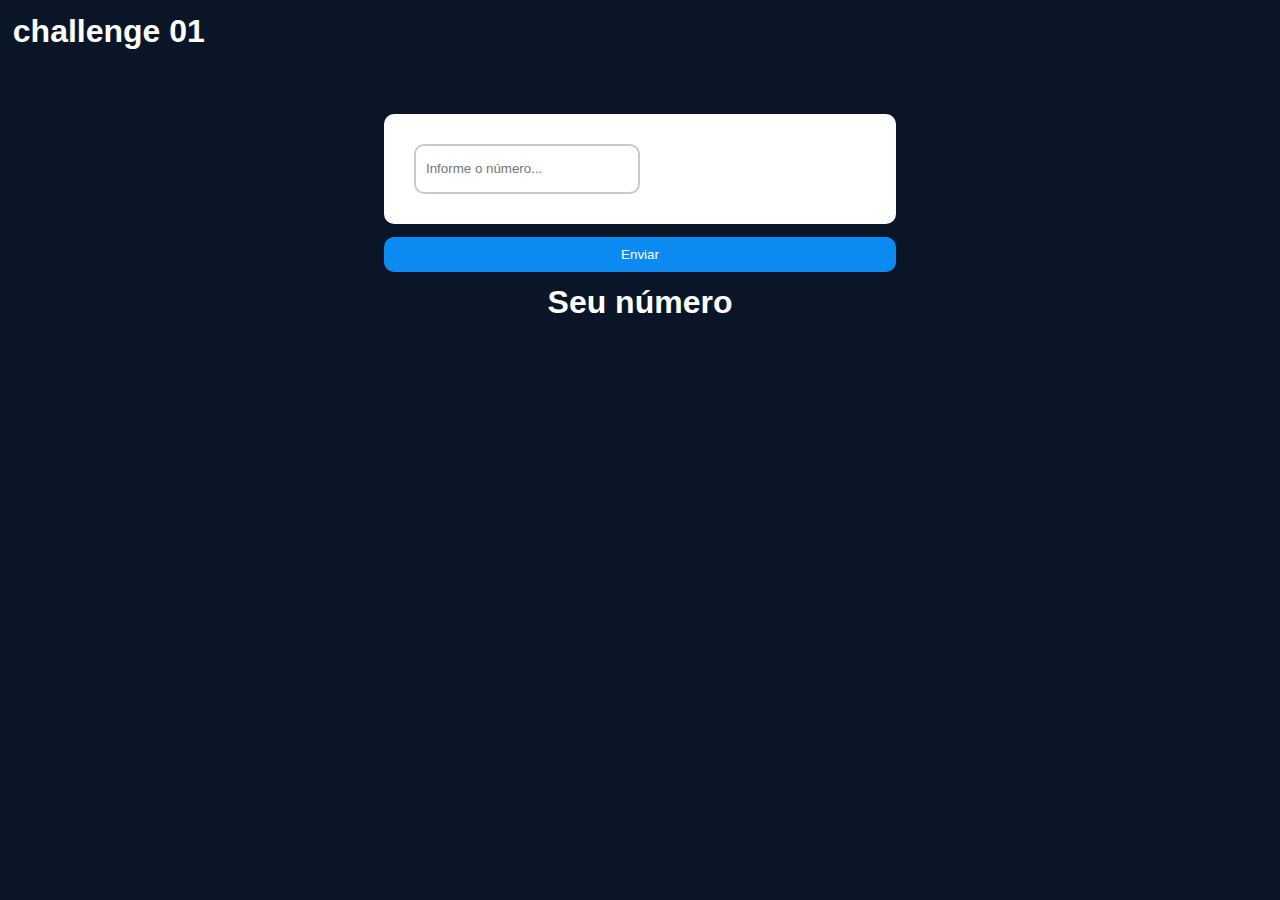
<file: Challenge01/index.html>
<!DOCTYPE html>
<html lang="en">
<head>
    <meta charset="UTF-8">
    <meta http-equiv="X-UA-Compatible" content="IE=edge">
    <meta name="viewport" content="width=device-width, initial-scale=1.0">

    <link rel="stylesheet" href="style.css">
    <title>Document</title>
</head>
<body>
    
    <h2>challenge 01</h2>

    <form>
        <input type="number" placeholder="Informe o número..." maxlength="4">
    </form>
    <button onclick="send()">Enviar</button>

    <h1>Seu número</h1>
    <script src="challenge01.js"></script>
</body>
</html>
</file>
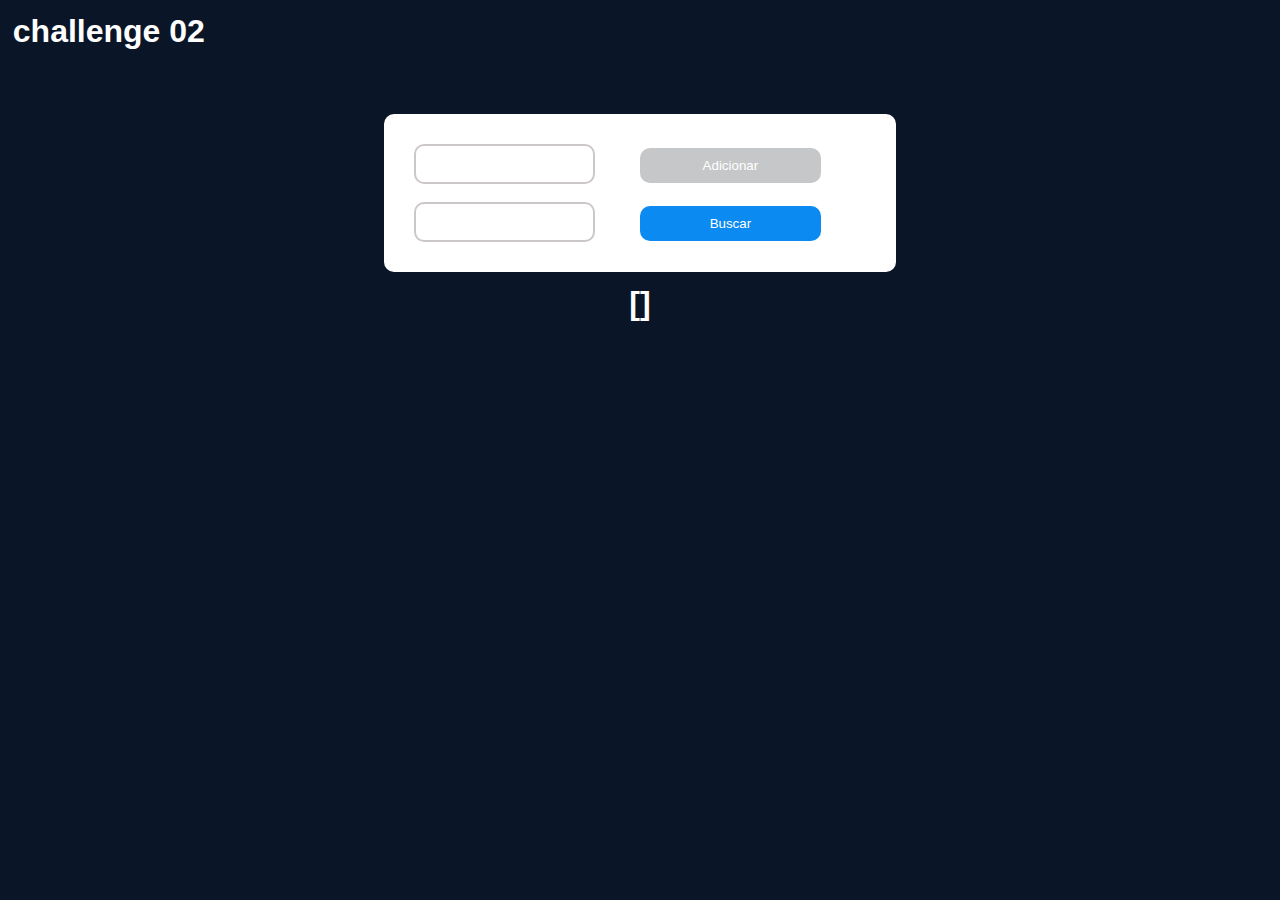
<file: Challenge02/index.html>
<!DOCTYPE html>
<html lang="en">
<head>
    <meta charset="UTF-8">
    <meta http-equiv="X-UA-Compatible" content="IE=edge">
    <meta name="viewport" content="width=device-width, initial-scale=1.0">

    <link rel="stylesheet" href="style.css">
    <title>Document</title>
</head>
<body>

    <h2>challenge 02</h2>

    <div class="container">

        <div class="align">
            <input type="text" id="addNumber">
            <button onclick="add()">Adicionar</button>
        </div>

        <br>

        <div class="align">
            <input type="text" id="num">  
            <button id="findNumber">Buscar</button>
        </div>
    </div>

    <h1>[]</h1>
    <script src="challenge02.js"></script>
</body>
</html>
</file>
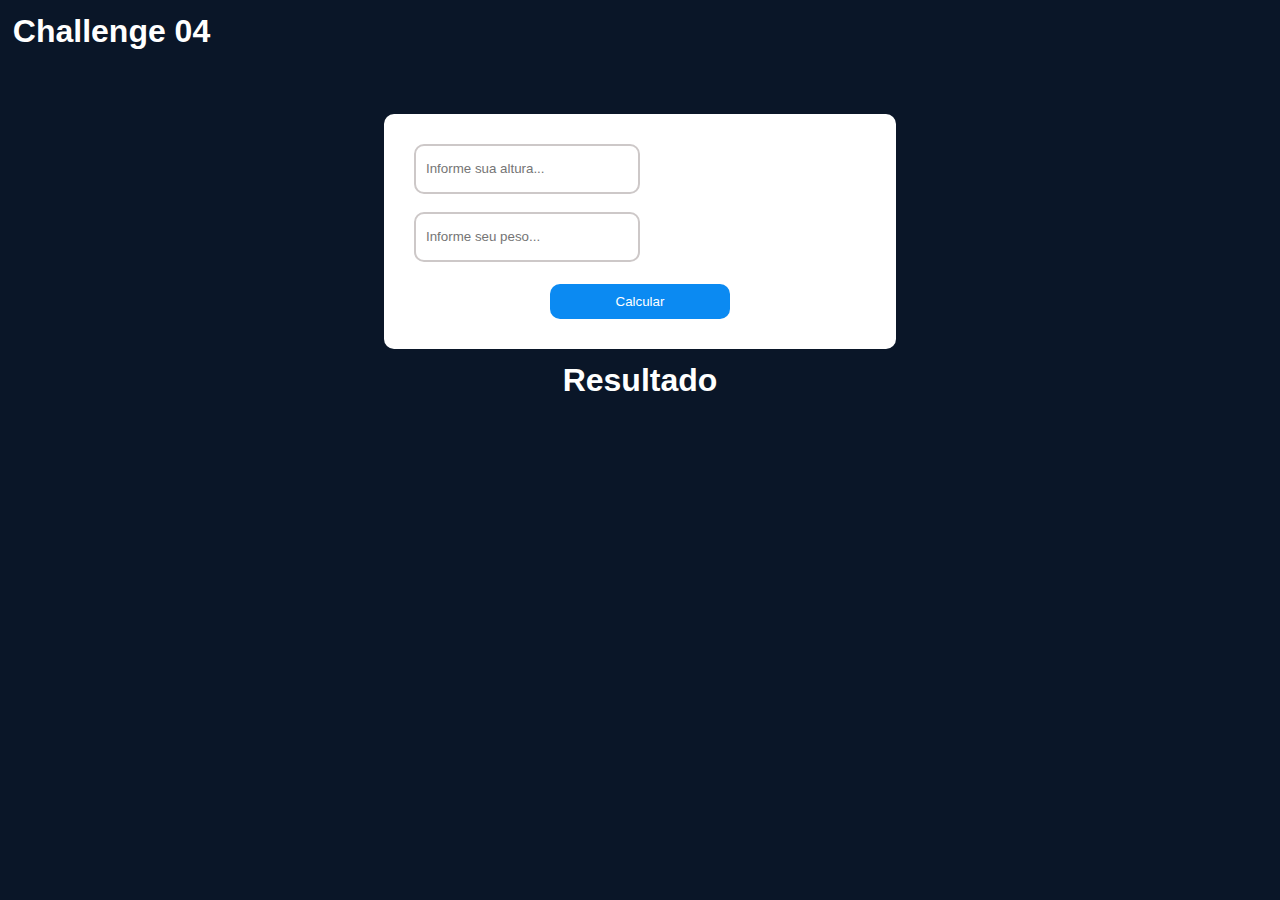
<file: Challenge04/index.html>
<!DOCTYPE html>
<html lang="en">
<head>
    <meta charset="UTF-8">
    <meta http-equiv="X-UA-Compatible" content="IE=edge">
    <meta name="viewport" content="width=device-width, initial-scale=1.0">

    <link rel="stylesheet" href="style.css">
    <title>Document</title>
</head>
<body>

    <h2>Challenge 04</h2>

    <div class="form">
        <input type="text" placeholder="Informe sua altura..." id="inputHeight">
        <br><br>
        <input type="text" placeholder="Informe seu peso..." id="inputWeight">
        <br><br>

        <button onclick="execulte()">Calcular</button>
    </div>

    <h1>Resultado</h1>

    <script src="challenge04.js"></script>
</body>
</html>
</file>
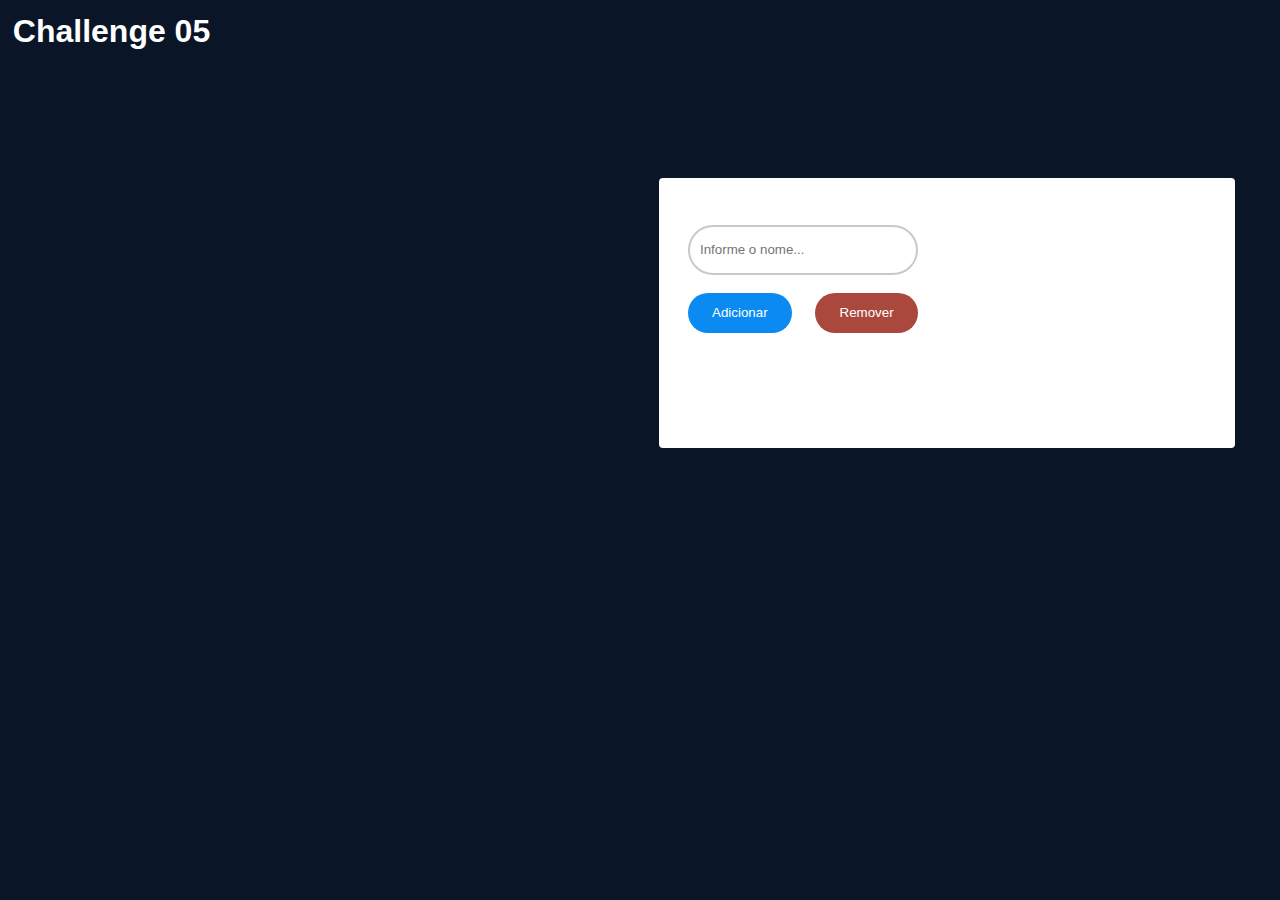
<file: Challenge05/index.html>
<!DOCTYPE html>
<html lang="en">
<head>
    <meta charset="UTF-8">
    <meta http-equiv="X-UA-Compatible" content="IE=edge">
    <meta name="viewport" content="width=device-width, initial-scale=1.0">

    <link rel="stylesheet" href="style.css">
    <title>Document</title>
</head>
<body>
    <h1>Challenge 05</h1>
    <div class="container">
        <ul class="stack"></ul>

        <main>
            <br>
            <input type="text" placeholder="Informe o nome...">
            <br>

            <div class="alignButtons">
                <button onclick="addStack()" id="add">Adicionar</button>
                <button onclick="removeStack()" id="remove">Remover</button>
            </div>
        </main>
    </div>
    <script src="Challenge05.js"></script>
</body>
</html>
</file>
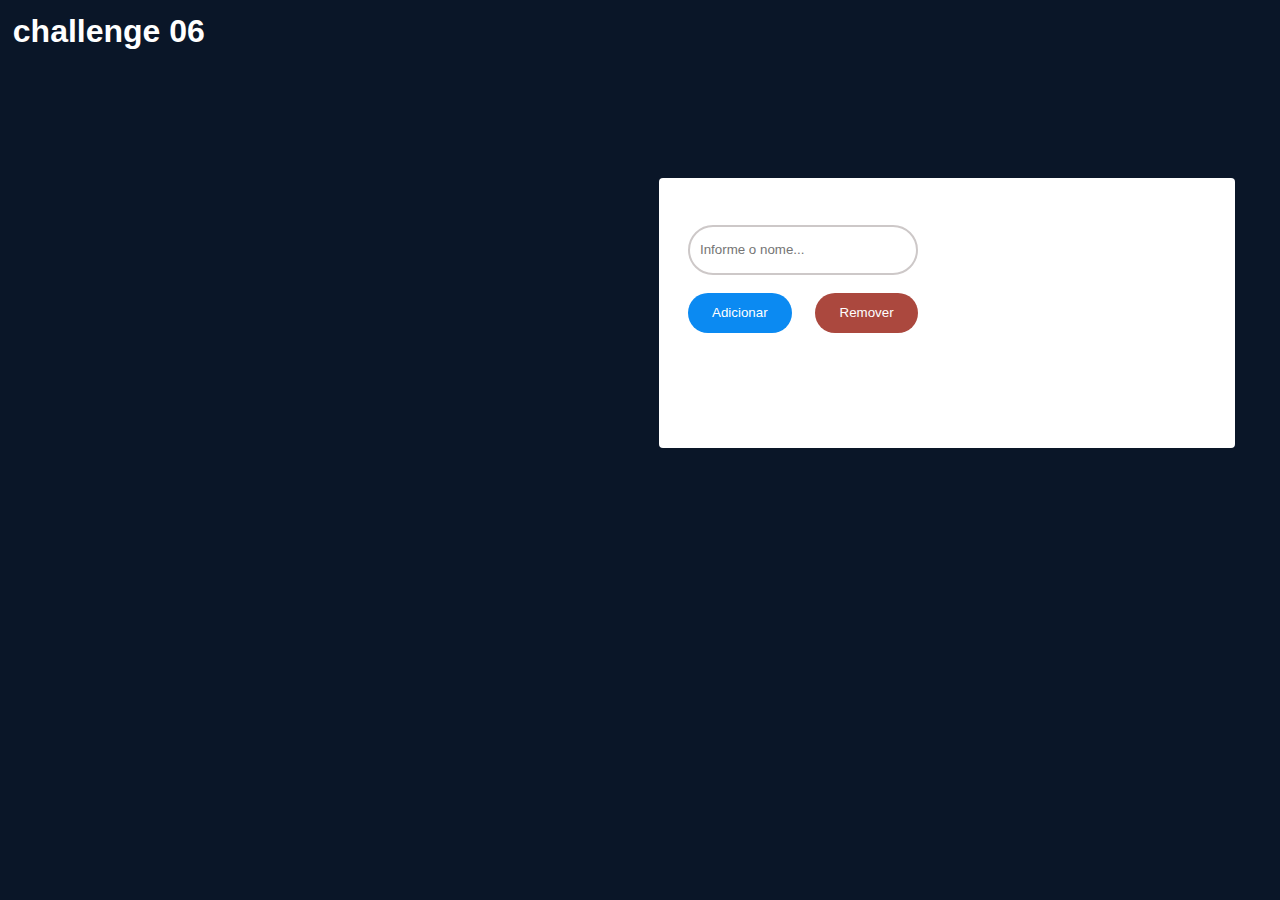
<file: Challenge06/index.html>
<!DOCTYPE html>
<html lang="en">
<head>
    <meta charset="UTF-8">
    <meta http-equiv="X-UA-Compatible" content="IE=edge">
    <meta name="viewport" content="width=device-width, initial-scale=1.0">

    <link rel="stylesheet" href="style.css">
    <title>Document</title>
</head>
<body>

    <h1>challenge 06</h1>
    <div class="container">
        <ul class="row"></ul>

        <main>
            <br>
            <input type="text" placeholder="Informe o nome...">
            <br>

            <div class="alignButtons">
                <button onclick="addRow()" id="add">Adicionar</button>
                <button onclick="removeRow()" id="remove">Remover</button>
            </div>
        </main>
    </div>

    <script src="challenge06.js"></script>
</body>
</html>
</file>
<file: Challenge01/style.css>
*{
    margin: 0;
    padding: 0;
    box-sizing: border-box;
}

body{
    background-color: rgba(10,22,40,1);
}

h2{
    color: white;
    font-family: Arial, Helvetica, sans-serif;
    margin-top: 1%;
    margin-left: 1%;
    font-size: 200%;
}

form{
    background-color: white;
    width: 40%;
    margin-top: 5%;
    margin-left: auto;
    margin-right: auto;
    padding: 30px 30px;
    border-radius: 10px;
    display: flex;
}

input[type=number]{
    background-color: white;
    border: 2px solid rgb(205, 200, 200);
    border-radius: 10px;
    width: 50%;
    height: 50px;
    outline: none;
    padding: 10px 10px;
}

input[type=number]:focus{
    border-color: rgba(0, 166, 255, 0.644);
    transition: .5s;
}

button{
    width: 40%;
    height: 35px;
    border-radius: 10px;
    border: none;
    color: white;
    background-color: rgb(11, 138, 242);
    margin-top: 1%;
    display: block;
    margin-left: auto;
    margin-right: auto; 
}

button:hover{
    transition: .5s;
    cursor: pointer;
    background-color: rgb(48, 158, 247);
}

h1{
    color: white;
    font-family: Arial, Helvetica, sans-serif;
    text-align: center;
    margin-top: 1%;
}

@media screen and (max-width: 1010px){

    h2{
        margin-top: 2%;
        margin-left: 2%;
    }

    form{
        margin-top: 15%;
        width: 80%;
    }

    input{
        width: 80% !important;
    }

    button{
        margin-top: 2%;
        width: 80%;
    }

    h1{
        margin-top: 2%;
    }
}
</file>
<file: Challenge02/style.css>
*{
    margin: 0;
    padding: 0;
    box-sizing: border-box;
}

body{
    background-color: rgba(10,22,40,1);
}

h2{
    color: white;
    font-family: Arial, Helvetica, sans-serif;
    margin-top: 1%;
    margin-left: 1%;
    font-size: 200%;
}

.container{
    background-color: white;
    width: 40%;
    margin-top: 5%;
    margin-left: auto;
    margin-right: auto;
    padding: 30px 30px;
    border-radius: 10px;
}

.align{
    display: flex;
}

input[type=text]{
    background-color: white;
    border: 2px solid rgb(205, 200, 200);
    border-radius: 10px;
    width: 40%;
    height: 40px;
    outline: none;
    padding: 10px 10px;
}

input[type=text]:focus{
    border-color: rgba(0, 166, 255, 0.644);
    transition: .5s;
}

button{
    width: 40%;
    height: 35px;
    border-radius: 10px;
    border: none;
    color: white;
    background-color: rgb(197, 199, 200);
    margin-top: 1%;
    display: block;
    margin-left: auto;
    margin-right: auto; 
}

button:hover{
    transition: .5s;
    cursor: pointer;
    background-color: rgb(169, 170, 170);
}

#findNumber{
    background-color: rgb(11, 138, 242);
}

#findNumber:hover{
    transition: .5s;
    cursor: pointer;
    background-color: rgb(48, 158, 247);
}

h1{
    color: white;
    font-family: Arial, Helvetica, sans-serif;
    text-align: center;
    margin-top: 1%;
}

@media screen and (max-width: 1010px){

    h2{
        margin-top: 2%;
        margin-left: 2%;
    }

    .container{
        margin-top: 15%;
        width: 80%;
    }

    input{
        width: 80% !important;
    }

    button{
        margin-left: 1%;
    }

    h1{
        margin-top: 2%;
    }
}
</file>
<file: Challenge04/style.css>
*{
    margin: 0;
    padding: 0;
    box-sizing: border-box;
}

body{
    background-color: rgba(10,22,40,1);
}

h2{
    color: white;
    font-family: Arial, Helvetica, sans-serif;
    margin-top: 1%;
    margin-left: 1%;
    font-size: 200%;
}

.form{
    background-color: white;
    width: 40%;
    margin-top: 5%;
    margin-left: auto;
    margin-right: auto;
    padding: 30px 30px;
    border-radius: 10px;
}

input[type=text]{
    background-color: white;
    border: 2px solid rgb(205, 200, 200);
    border-radius: 10px;
    width: 50%;
    height: 50px;
    outline: none;
    padding: 10px 10px;
}

input[type=text]:focus{
    border-color: rgba(0, 166, 255, 0.644);
    transition: .5s;
}

button{
    width: 40%;
    height: 35px;
    border-radius: 10px;
    border: none;
    color: white;
    background-color: rgb(11, 138, 242);
    margin-top: 1%;
    display: block;
    margin-left: auto;
    margin-right: auto; 
}

button:hover{
    transition: .5s;
    cursor: pointer;
    background-color: rgb(48, 158, 247);
}

h1{
    color: white;
    font-family: Arial, Helvetica, sans-serif;
    text-align: center;
    margin-top: 1%;
}

/*== Responsivo ==*/
@media screen and (max-width: 1010px){

    h2{
        margin-top: 2%;
        margin-left: 2%;
    }

    .form{
        margin-top: 15%;
        width: 80%;
    }

    input{
        width: 80% !important;
    }

    button{
        width: 50%;
    }

    h1{
        margin-top: 2%;
    }
}
</file>
<file: Challenge05/style.css>
*{
    margin: 0;
    padding: 0;
    box-sizing: border-box;
}

body{
    background-color: rgba(10,22,40,1);
}

h1{
    color: white;
    font-family: Arial, Helvetica, sans-serif;
    margin-top: 1%;
    margin-left: 1%;
}

.container{
    display: flex;
    justify-content: space-around;
}

ul{
    margin-left: 7%;
    margin-top: 5%;
    width: 30%;
}

ul li{
    list-style: none;
    background-color: orange;
    color: black;
    font-weight: bold;
    margin-top: 1%;
    font-family: Arial, Helvetica, sans-serif;
    border-radius: 5px;
    padding: 20px 20px;
}

main{
    margin-top: 10%;
    margin-left: 4%;
    width: 45%;
    height: 270px;
    border-radius: 4px;
    background-color: white;
}

main input[type=text] {
    width: 40%;
    height: 50px;
    border-radius: 40px;
    border: 2px solid rgb(205, 200, 200);
    padding: 10px 10px;
    margin-top: 5%;
    display: block;
    margin-left: 5%;
    outline: none;
    background-color: white;
}

input[type=text]:focus{
    border-color: rgba(0, 166, 255, 0.644);
    transition: .5s;
}

button{
    width: 45%;
    border-radius: 40px;
    border: none;
}

#add{
    background-color: rgb(11, 138, 242);
    color: white;
}

#add:hover{
    cursor: pointer;
    transition: .5s;
    background-color: rgb(48, 158, 247);
}

#remove{
    background-color: #ab483e;
    color: white;
}

#remove:hover{
    cursor: pointer;
    transition: .5s;
    background-color: #c73f32;
}

.alignButtons {
    display: flex;
    justify-content: space-between;
    margin-left: 5%;
    width: 40%;
    height: 40px;
}

/*== Responsivo ==*/
@media screen and (max-width: 1010px){

    h2{
        margin-top: 2%;
        margin-left: 2%;
    }

    .container{
        display: block;
        margin-top: 15%;
    }

    ul li{
        margin-left: 10%;
        margin-top: 3%;
    }

    main{
        margin-top: 2%;
        display: block;
        margin-top: 10%;
        margin-right: auto;
        margin-left: auto;
        width: 80%;
    }

    input{
        width: 80% !important;
    }

    .alignButtons{
        width: 50%;
    }

    button{
        margin-left: 2%;
        width: 55%;
    }

    h1{
        margin-top: 2%;
    }
}
</file>
<file: Challenge06/style.css>
*{
    margin: 0;
    padding: 0;
    box-sizing: border-box;
}

body{
    background-color: rgba(10,22,40,1);
}

h1{
    color: white;
    font-family: Arial, Helvetica, sans-serif;
    margin-top: 1%;
    margin-left: 1%;
}

.container{
    display: flex;
    justify-content: space-around;
}

ul{
    margin-left: 7%;
    margin-top: 5%;
    width: 30%;
    display: flex;
}

ul li{
    list-style: none;
    background-color: orange;
    color: black;
    font-weight: bold;
    margin-left: 1%;
    font-family: Arial, Helvetica, sans-serif;
    border-radius: 5px;
    padding: 20px 20px;
}
main{
    margin-top: 10%;
    margin-left: 4%;
    width: 45%;
    height: 270px;
    border-radius: 4px;
    background-color: white;
}

main input[type=text] {
    width: 40%;
    height: 50px;
    border-radius: 40px;
    border: 2px solid rgb(205, 200, 200);
    padding: 10px 10px;
    margin-top: 5%;
    display: block;
    margin-left: 5%;
    outline: none;
    background-color: white;
}

input[type=text]:focus{
    border-color: rgba(0, 166, 255, 0.644);
    transition: .5s;
}

button{
    width: 45%;
    border-radius: 40px;
    border: none;
}

#add{
    background-color: rgb(11, 138, 242);
    color: white;
}

#add:hover{
    cursor: pointer;
    transition: .5s;
    background-color: rgb(48, 158, 247);
}

#remove{
    background-color: #ab483e;
    color: white;
}

#remove:hover{
    cursor: pointer;
    transition: .5s;
    background-color: #c73f32;
}

.alignButtons {
    display: flex;
    justify-content: space-between;
    margin-left: 5%;
    width: 40%;
    height: 40px;
}

/*== Responsivo ==*/
@media screen and (max-width: 1010px){

    h1{
        margin-top: 2%;
        margin-left: 2%;
    }

    .container{
        display: block;
        margin-top: 15%;
    }

    ul{
        flex-wrap: wrap;
    }

    ul li{
        margin-left: 10%;
        margin-top: 3%;
    }

    main{
        margin-top: 2%;
        display: block;
        margin-top: 10%;
        margin-right: auto;
        margin-left: auto;
        width: 80%;
    }

    input{
        width: 80% !important;
    }

    .alignButtons{
        width: 50%;
    }

    button{
        margin-left: 2%;
        width: 55%;
    }
}
</file>
